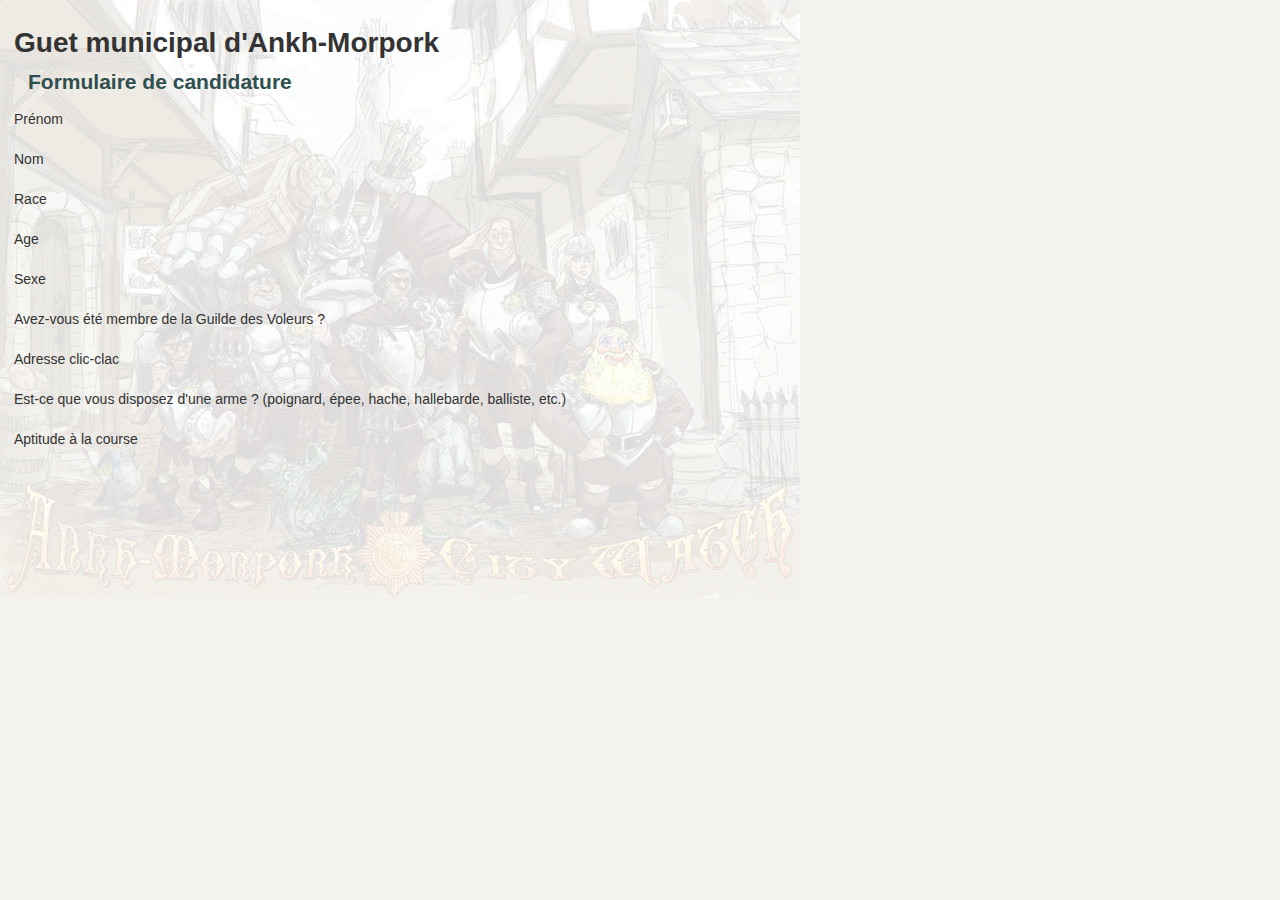
<file: app/index.html>
<!DOCTYPE html>
<html ng-app="app" ng-controller="AppController">
<head lang="en">
    <meta charset="UTF-8">
    <title>Autoform</title>
    <script src="lib/angular/angular.js"></script>
    <script src="lib/angular/angular-messages.js"></script>
    <script src="lib/angular/angular-animate.js"></script>
    <script src="js/app.js"></script>
    <script src="js/autoform.js"></script>
    <link rel="stylesheet" href="css/app.css"/>
</head>
<body>
    <div>
        <h1>Guet municipal d'Ankh-Morpork</h1>

        <autoform desc="desc" model="obj">
            <h2>Formulaire de candidature</h2>
        </autoform>
    </div>
</body>
</html>
</file>
<file: app/css/app.css>
body {
    margin: 0;
    padding: 1em;
    font-family: "Helvetica Neue",Helvetica,Arial,sans-serif;
    font-size: 14px;
    line-height: 20px;
    color: #333;
    background-color: #fff;
}
autoformfield {
    display: block;
}
form [ng-repeat] {
    margin-bottom: 20px;
}
label:not(:last-child) {
    display: block;
    float: left;
    width: 160px;
    padding-top: 5px;
    text-align: right;
}
label + div, label:last-child {
    margin-left: 180px;
    vertical-align: middle;
}
input, select {
    font-family: "Helvetica Neue",Helvetica,Arial,sans-serif;
    background-color: #fff;
    border: 2px solid #ccc;
    width: 206px;
    height: 20px;
    padding: 4px 6px;
    font-size: 14px;
    line-height: 20px;
    color: #555;
    border-radius: 4px;
    vertical-align: middle;
}
input:focus, select:focus {
    border: 2px solid #0088cc;
    outline:none;
}
input[type="checkbox"] {
    width: auto;
}
select {
    height: 30px;
    width: 220px;
}
input[json] {
    width: 600px;
}

.autoform-header {
    color: darkslategray;
    margin: 1em;
}
.autoformfield-icons {
    float: right;
}
.autoformfield-edit {
    margin: 0.5em;
    padding: 0.5em;
    border: 1px solid #888;
    border-radius: 2px;
    background-color: #edc;
}
.autoformfield-edit label {
    float: none;
    display: inline-block;
    width: auto;
    margin: 0 2em 1em 0;
    vertical-align: baseline;
}

autoformfield {
    clear: both;
}

autoformfield.ng-enter {
    transition: 0.3s linear all;
    opacity: 0;
}
autoformfield.ng-enter.ng-enter-active {
    opacity: 1;
}
autoformfield.ng-leave {
    transition: 0.3s linear all;
}
autoformfield.ng-leave.ng-leave-active {
    opacity: 0;
}
autoformfield.ng-move {
     transition: 0.3s linear all;
     position: relative;
     top: 2em;
 }
autoformfield.ng-move.ng-move-active {
    top: 0;
}
autoformfield.ng-move + div {
    transition: 0.3s linear all;
    position: relative;
    top: -2em;
}
autoformfield.ng-move.ng-move-active + div {
    top: 0;
}

[class^="icon-"], [class*=" icon-"] {
    display: inline-block;
    width: 14px;
    height: 14px;
    margin-top: 1px;
    line-height: 14px;
    vertical-align: text-top;
    background-image: url("../img/glyphicons-halflings.png");
    background-position: 14px 14px;
    background-repeat: no-repeat;
}
.icon-glass{background-position:0 0}.icon-music{background-position:-24px 0}.icon-search{background-position:-48px 0}.icon-envelope{background-position:-72px 0}.icon-heart{background-position:-96px 0}.icon-star{background-position:-120px 0}.icon-star-empty{background-position:-144px 0}.icon-user{background-position:-168px 0}.icon-film{background-position:-192px 0}.icon-th-large{background-position:-216px 0}.icon-th{background-position:-240px 0}.icon-th-list{background-position:-264px 0}.icon-ok{background-position:-288px 0}.icon-remove{background-position:-312px 0}.icon-zoom-in{background-position:-336px 0}.icon-zoom-out{background-position:-360px 0}.icon-off{background-position:-384px 0}.icon-signal{background-position:-408px 0}.icon-cog{background-position:-432px 0}.icon-trash{background-position:-456px 0}.icon-home{background-position:0 -24px}.icon-file{background-position:-24px -24px}.icon-time{background-position:-48px -24px}.icon-road{background-position:-72px -24px}.icon-download-alt{background-position:-96px -24px}.icon-download{background-position:-120px -24px}.icon-upload{background-position:-144px -24px}.icon-inbox{background-position:-168px -24px}.icon-play-circle{background-position:-192px -24px}.icon-repeat{background-position:-216px -24px}.icon-refresh{background-position:-240px -24px}.icon-list-alt{background-position:-264px -24px}.icon-lock{background-position:-287px -24px}.icon-flag{background-position:-312px -24px}.icon-headphones{background-position:-336px -24px}.icon-volume-off{background-position:-360px -24px}.icon-volume-down{background-position:-384px -24px}.icon-volume-up{background-position:-408px -24px}.icon-qrcode{background-position:-432px -24px}.icon-barcode{background-position:-456px -24px}.icon-tag{background-position:0 -48px}.icon-tags{background-position:-25px -48px}.icon-book{background-position:-48px -48px}.icon-bookmark{background-position:-72px -48px}.icon-print{background-position:-96px -48px}.icon-camera{background-position:-120px -48px}.icon-font{background-position:-144px -48px}.icon-bold{background-position:-167px -48px}.icon-italic{background-position:-192px -48px}.icon-text-height{background-position:-216px -48px}.icon-text-width{background-position:-240px -48px}.icon-align-left{background-position:-264px -48px}.icon-align-center{background-position:-288px -48px}.icon-align-right{background-position:-312px -48px}.icon-align-justify{background-position:-336px -48px}.icon-list{background-position:-360px -48px}.icon-indent-left{background-position:-384px -48px}.icon-indent-right{background-position:-408px -48px}.icon-facetime-video{background-position:-432px -48px}.icon-picture{background-position:-456px -48px}.icon-pencil{background-position:0 -72px}.icon-map-marker{background-position:-24px -72px}.icon-adjust{background-position:-48px -72px}.icon-tint{background-position:-72px -72px}.icon-edit{background-position:-96px -72px}.icon-share{background-position:-120px -72px}.icon-check{background-position:-144px -72px}.icon-move{background-position:-168px -72px}.icon-step-backward{background-position:-192px -72px}.icon-fast-backward{background-position:-216px -72px}.icon-backward{background-position:-240px -72px}.icon-play{background-position:-264px -72px}.icon-pause{background-position:-288px -72px}.icon-stop{background-position:-312px -72px}.icon-forward{background-position:-336px -72px}.icon-fast-forward{background-position:-360px -72px}.icon-step-forward{background-position:-384px -72px}.icon-eject{background-position:-408px -72px}.icon-chevron-left{background-position:-432px -72px}.icon-chevron-right{background-position:-456px -72px}.icon-plus-sign{background-position:0 -96px}.icon-minus-sign{background-position:-24px -96px}.icon-remove-sign{background-position:-48px -96px}.icon-ok-sign{background-position:-72px -96px}.icon-question-sign{background-position:-96px -96px}.icon-info-sign{background-position:-120px -96px}.icon-screenshot{background-position:-144px -96px}.icon-remove-circle{background-position:-168px -96px}.icon-ok-circle{background-position:-192px -96px}.icon-ban-circle{background-position:-216px -96px}.icon-arrow-left{background-position:-240px -96px}.icon-arrow-right{background-position:-264px -96px}.icon-arrow-up{background-position:-289px -96px}.icon-arrow-down{background-position:-312px -96px}.icon-share-alt{background-position:-336px -96px}.icon-resize-full{background-position:-360px -96px}.icon-resize-small{background-position:-384px -96px}.icon-plus{background-position:-408px -96px}.icon-minus{background-position:-433px -96px}.icon-asterisk{background-position:-456px -96px}.icon-exclamation-sign{background-position:0 -120px}.icon-gift{background-position:-24px -120px}.icon-leaf{background-position:-48px -120px}.icon-fire{background-position:-72px -120px}.icon-eye-open{background-position:-96px -120px}.icon-eye-close{background-position:-120px -120px}.icon-warning-sign{background-position:-144px -120px}.icon-plane{background-position:-168px -120px}.icon-calendar{background-position:-192px -120px}.icon-random{width:16px;background-position:-216px -120px}.icon-comment{background-position:-240px -120px}.icon-magnet{background-position:-264px -120px}.icon-chevron-up{background-position:-288px -120px}.icon-chevron-down{background-position:-313px -119px}.icon-retweet{background-position:-336px -120px}.icon-shopping-cart{background-position:-360px -120px}.icon-folder-close{width:16px;background-position:-384px -120px}.icon-folder-open{width:16px;background-position:-408px -120px}.icon-resize-vertical{background-position:-432px -119px}.icon-resize-horizontal{background-position:-456px -118px}.icon-hdd{background-position:0 -144px}.icon-bullhorn{background-position:-24px -144px}.icon-bell{background-position:-48px -144px}.icon-certificate{background-position:-72px -144px}.icon-thumbs-up{background-position:-96px -144px}.icon-thumbs-down{background-position:-120px -144px}.icon-hand-right{background-position:-144px -144px}.icon-hand-left{background-position:-168px -144px}.icon-hand-up{background-position:-192px -144px}.icon-hand-down{background-position:-216px -144px}.icon-circle-arrow-right{background-position:-240px -144px}.icon-circle-arrow-left{background-position:-264px -144px}.icon-circle-arrow-up{background-position:-288px -144px}.icon-circle-arrow-down{background-position:-312px -144px}.icon-globe{background-position:-336px -144px}.icon-wrench{background-position:-360px -144px}.icon-tasks{background-position:-384px -144px}.icon-filter{background-position:-408px -144px}.icon-briefcase{background-position:-432px -144px}.icon-fullscreen{background-position:-456px -144px}


.error {
    color: saddlebrown;
}


body {
    background: #f3f2ed no-repeat url("../img/ankh_morpork_city_watch.jpeg");
    background-size: auto;
}

/* ----- fin des styles fournis ----- */
</file>
